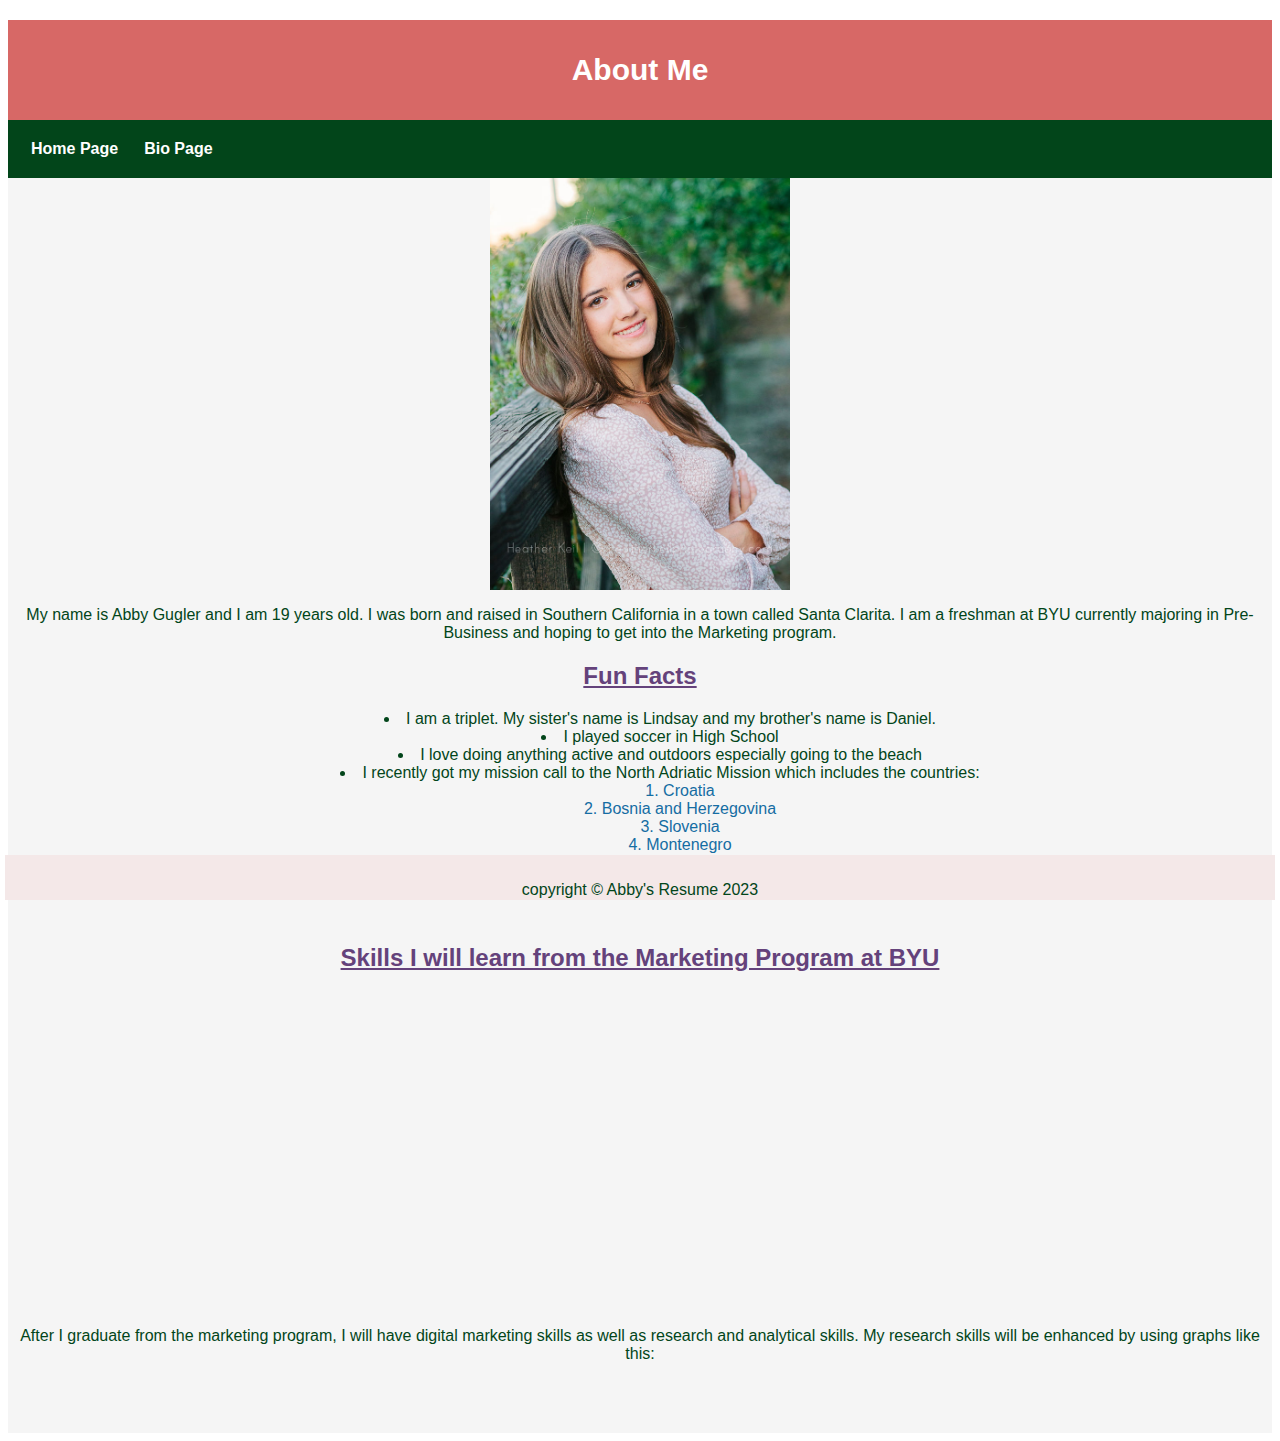
<file: scratch.html>
<!DOCTYPE html>
<html lang="en">
<head>
    <meta charset="UTF-8">
    <meta http-equiv="X-UA-Compatible" content="IE=edge">
    <meta name="viewport" content="width=device-width, initial-scale=1.0">
    <title>Abby's Bio</title>
    <link rel= "stylesheet" type="text/css" href="css/scratchstyles.css" >
</head>
<body>
   <div class="common header"> 
    <h1> About Me </h1>
   </div> 
   <nav class="common"> 
    <a href="index.html"> Home Page </a> 
    <a href="#"> Bio Page </a>
   </nav> 
   <div class="common mainbody"> 
    <img src="images/IMG_6823.JPG" alt="Profile Pic">
    <p> My name is Abby Gugler and I am 19 years old. I was born and raised in Southern California in a town called Santa Clarita. I am a freshman at BYU
        currently majoring in Pre-Business and hoping to get into the Marketing program.
    </p> 
    <h2> Fun Facts </h2>
    <ul> 
        <li> I am a triplet. My sister's name is Lindsay and my brother's name is Daniel.</li> 
        <li> I played soccer in High School </li> 
        <li> I love doing anything active and outdoors especially going to the beach</li> 
        <li> I recently got my mission call to the North Adriatic Mission which includes the countries: 
            <ol> 
                <li> Croatia</li> 
                <li> Bosnia and Herzegovina</li>
                <li> Slovenia </li>
                <li> Montenegro</li>
                <li> Serbia</li>
            </ol>
        </li>
        <li> I am a Member of the Church of Jesus Christ of Latter Day Saints</li>
    </ul> 
    <br> 
    <h2> Skills I will learn from the Marketing Program at BYU </h2> 
    <iframe width="560" height="315" src="https://www.youtube.com/embed/9fJenTqw_ho" title="YouTube video player" frameborder="0" allow="accelerometer; autoplay; clipboard-write; encrypted-media; gyroscope; picture-in-picture; web-share" allowfullscreen></iframe>
    <p> After I graduate from the marketing program, I will have digital marketing skills as well as research and analytical skills. My research skills will be enhanced by using graphs like this:</p>
    <div class='tableauPlaceholder' id='viz1681426940593' style='position: relative'><noscript><a href='#'><img alt='Home ' src='https:&#47;&#47;public.tableau.com&#47;static&#47;images&#47;Su&#47;SuperstoreSalesOverview_16799264991760&#47;Home&#47;1_rss.png' style='border: none' /></a></noscript><object class='tableauViz'  style='display:none;'><param name='host_url' value='https%3A%2F%2Fpublic.tableau.com%2F' /> <param name='embed_code_version' value='3' /> <param name='site_root' value='' /><param name='name' value='SuperstoreSalesOverview_16799264991760&#47;Home' /><param name='tabs' value='no' /><param name='toolbar' value='yes' /><param name='static_image' value='https:&#47;&#47;public.tableau.com&#47;static&#47;images&#47;Su&#47;SuperstoreSalesOverview_16799264991760&#47;Home&#47;1.png' /> <param name='animate_transition' value='yes' /><param name='display_static_image' value='yes' /><param name='display_spinner' value='yes' /><param name='display_overlay' value='yes' /><param name='display_count' value='yes' /><param name='language' value='en-US' /></object></div>                <script type='text/javascript'>                    var divElement = document.getElementById('viz1681426940593');                    var vizElement = divElement.getElementsByTagName('object')[0];                    if ( divElement.offsetWidth > 800 ) { vizElement.style.width='1200px';vizElement.style.height='927px';} else if ( divElement.offsetWidth > 500 ) { vizElement.style.width='1200px';vizElement.style.height='927px';} else { vizElement.style.width='100%';vizElement.style.height='3577px';}                     var scriptElement = document.createElement('script');                    scriptElement.src = 'https://public.tableau.com/javascripts/api/viz_v1.js';                    vizElement.parentNode.insertBefore(scriptElement, vizElement);                </script>
    <div class="common footer"> 
        <p> copyright &copy; Abby's Resume 2023 </p> 
        <br> 
        <br>
    </div> 
    <br> 
    <br> 
    <br> 
   </div>

</body>
</html>
</file>
<file: css/scratchstyles.css>
.common{ 
    font-family:'Lucida Sans', 'Lucida Sans Regular', 'Lucida Grande', 'Lucida Sans Unicode', Geneva, Verdana, sans-serif;
    text-align: center;
} 
.header{ 
    height: 100px; 
    background-color: #d76866; 
    color: white;
    line-height: 100px;
} 
.mainbody{ 
background-color: whitesmoke;
} 
.footer{ 
    height:25px;
    background-color: rgb(244, 232, 232);
    position: fixed; 
    bottom: 0px; 
    right: 5px; 
    left: 5px; 
    padding-top:10px; 
    padding-bottom: 10px
} 
img{ 
    display:block; 
    margin-left:auto; 
    margin-right: auto; 
    width: 300px; 
    
} 
nav{ 
    background-color: rgb(2, 69, 26); 
    padding: 10px; 
    overflow:hidden 
}
nav a{ 
    float: left; 
    color: white; 
    padding: 10px 13px; 
    text-decoration: none; 
    font-size:16px; 
    font-weight: bold;

} 
ol{ 
    list-style-position: inside; 
    color:#156da3 ;
} 
ul{ 
    list-style-position: inside;
    color: rgb(2, 69, 26);
} 
h1{ 
    font-size: 30px; 
    font-style:bold;
} 
h2{ 
    color: rgb(100, 66, 123); 
    text-decoration: underline;

} 
p{ 
    color:rgb(2, 69, 26)
}
</file>
